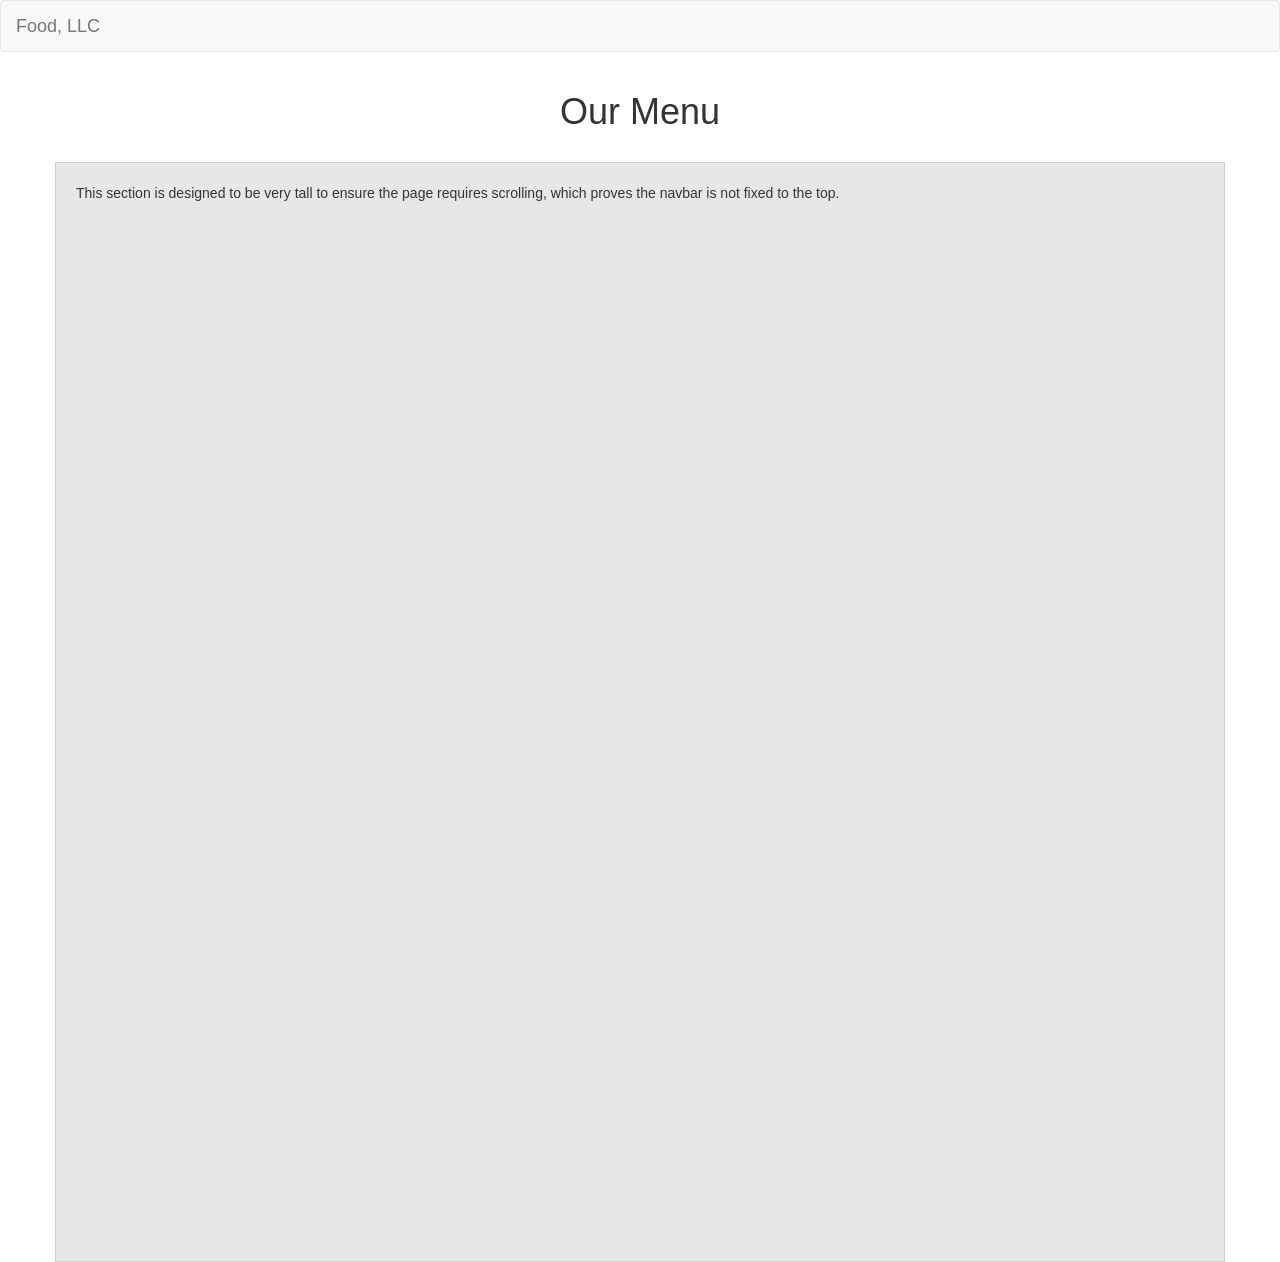
<file: ggwp.html>
<!DOCTYPE html>
<html lang="en">
<head>
    <meta charset="utf-8">
    <meta http-equiv="X-UA-Compatible" content="IE=edge">
    <meta name="viewport" content="width=device-width, initial-scale=1">
    <title>Module 3 Solution</title>
    <link rel="stylesheet" href="https://maxcdn.bootstrapcdn.com/bootstrap/3.3.7/css/bootstrap.min.css">
    <link rel="stylesheet" href="css/styles.css">
</head>
<body>

  <nav class="navbar navbar-default">
    <div class="container-fluid">
      <div class="navbar-header">
        <a class="navbar-brand" href="#">Food, LLC</a>
        
        <button type="button" class="navbar-toggle collapsed visible-xs" 
                data-toggle="collapse" data-target="#collapsable-nav" aria-expanded="false">
          <span class="sr-only">Toggle navigation</span>
          <span class="icon-bar"></span>
          <span class="icon-bar"></span>
          <span class="icon-bar"></span>
        </button>
      </div>

      <div id="collapsable-nav" class="collapse navbar-collapse">
        <ul id="nav-list" class="nav navbar-nav navbar-right visible-xs">
          <li class="text-center"><a href="#">Chicken</a></li>
          <li class="text-center"><a href="#">Beef</a></li>
          <li class="text-center"><a href="#">Sushi</a></li>
        </ul>
      </div>
    </div>
  </nav>

  <div class="container">
    <h1 class="text-center">Our Menu</h1>

    <div class="row">
      <section class="col-xs-12 main-content">
        <p>
          This section is designed to be very tall to ensure 
          the page requires scrolling, which proves the navbar 
          is not fixed to the top.
        </p>
      </section>
    </div>
  </div>

  <script src="https://ajax.googleapis.com/ajax/libs/jquery/1.12.4/jquery.min.js"></script>
  <script src="https://maxcdn.bootstrapcdn.com/bootstrap/3.3.7/js/bootstrap.min.js"></script>
</body>
</html>
</file>
<file: css/styles.css>
/* Custom styling for the dropdown menu background */
#nav-list {
  background-color: #f8f8f8;
  margin: 0;
}

/* Ensure the section is tall enough to force scrolling */
.main-content {
  background-color: #e7e7e7;
  height: 1100px;
  padding: 20px;
  margin-top: 20px;
  border: 1px solid #ccc;
}

/* Optional: styling the nav items to look better on mobile */
#nav-list li a {
  border-bottom: 1px solid #ddd;
  color: #555;
}
</file>
